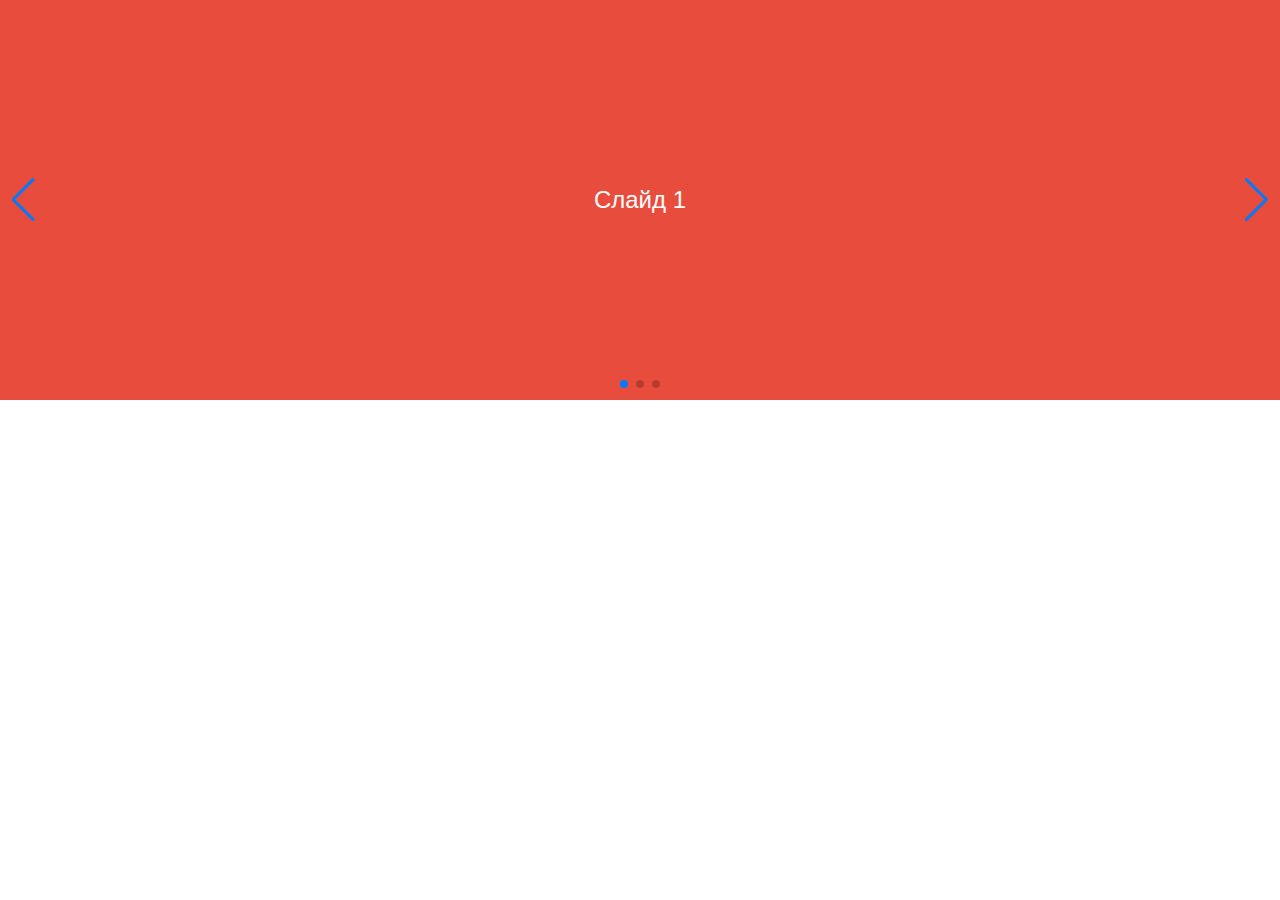
<file: ant_site_clean_out/slider.html>
<!DOCTYPE html>
<html lang="ru">
<head>
  <meta charset="UTF-8">
  <meta name="viewport" content="width=device-width, initial-scale=1.0">
  <title>Swiper Demo</title>

  <!-- Swiper CSS -->
  <link
          rel="stylesheet"
          href="https://cdn.jsdelivr.net/npm/swiper@9/swiper-bundle.min.css"
  />

  <style>
    body {
      margin: 0;
      font-family: Arial, sans-serif;
    }

    .swiper {
      width: 100%;
      height: 400px;
    }

    .swiper-slide {
      display: flex;
      align-items: center;
      justify-content: center;
      font-size: 24px;
      color: #fff;
    }

    .slide1 { background: #e74c3c; }
    .slide2 { background: #3498db; }
    .slide3 { background: #2ecc71; }
  </style>
</head>
<body>
<!-- Слайдер -->
<div class="swiper">
  <div class="swiper-wrapper">
    <div class="swiper-slide slide1">Слайд 1</div>
    <div class="swiper-slide slide2">Слайд 2</div>
    <div class="swiper-slide slide3">Слайд 3</div>
  </div>

  <!-- пагинация -->
  <div class="swiper-pagination"></div>

  <!-- кнопки -->
  <div class="swiper-button-prev"></div>
  <div class="swiper-button-next"></div>
</div>

<!-- Swiper JS -->
<script src="https://cdn.jsdelivr.net/npm/swiper@9/swiper-bundle.min.js"></script>

<script>
  document.addEventListener("DOMContentLoaded", () => {
    new Swiper(".swiper", {
      slidesPerView: 1,
      slidesPerGroup: 1,
      loop: true,
      autoplay: {
        delay: 3000,
        disableOnInteraction: false,
      },
      pagination: {
        el: ".swiper-pagination",
        clickable: true,
      },
      navigation: {
        nextEl: ".swiper-button-next",
        prevEl: ".swiper-button-prev",
      },
    });
  });
</script>
</body>
</html>
</file>
